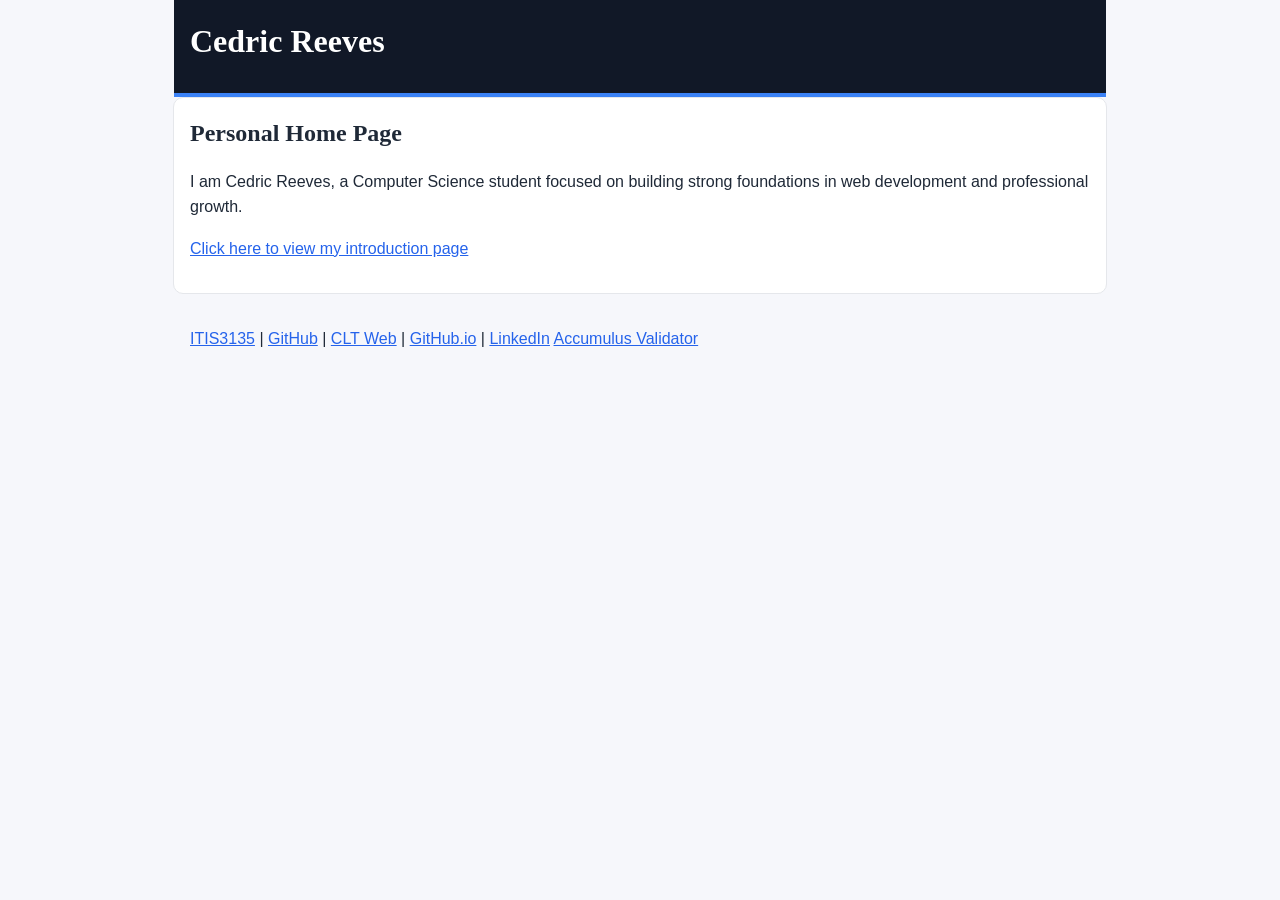
<file: index.html>
<!DOCTYPE html>
<html lang="en">
<head>
  <meta charset="UTF-8">
  <link rel="stylesheet" href="styles/default.css">
  <meta name="viewport" content="width=device-width, initial-scale=1.0">
  <title>Cedric Reeves | Personal Home Page</title>

  <script src="https://lint.page/kit/4d0fe3.js" crossorigin="anonymous"></script>
</head>

<body>
  <header>
    <h1>Cedric Reeves</h1>
  </header>

  <main>
    <h2>Personal Home Page</h2>

    <p>
      I am Cedric Reeves, a Computer Science student focused on building strong foundations in web development and professional growth.
    </p>

    <p>
      <a href="introduction.html">Click here to view my introduction page</a>
    </p>
  </main>

  <footer>
    <p>
      <a href="itis3135/">ITIS3135</a> |
      <a href="https://github.com/cedricreeves12cr-eng">GitHub</a> |
      <a href="https://webpages.charlotte.edu/creeve21">CLT Web</a> |
      <a href="https://cedricreeves12cr-eng.github.io/">GitHub.io</a> |
      <a href="https://www.linkedin.com/in/cedric-reeves-2bb6ba268/">LinkedIn</a>
      <a href="https://validator.accumulus.org/check?uri=referer">Accumulus Validator</a>
    </p>
  </footer>
</body>
</html>
</file>
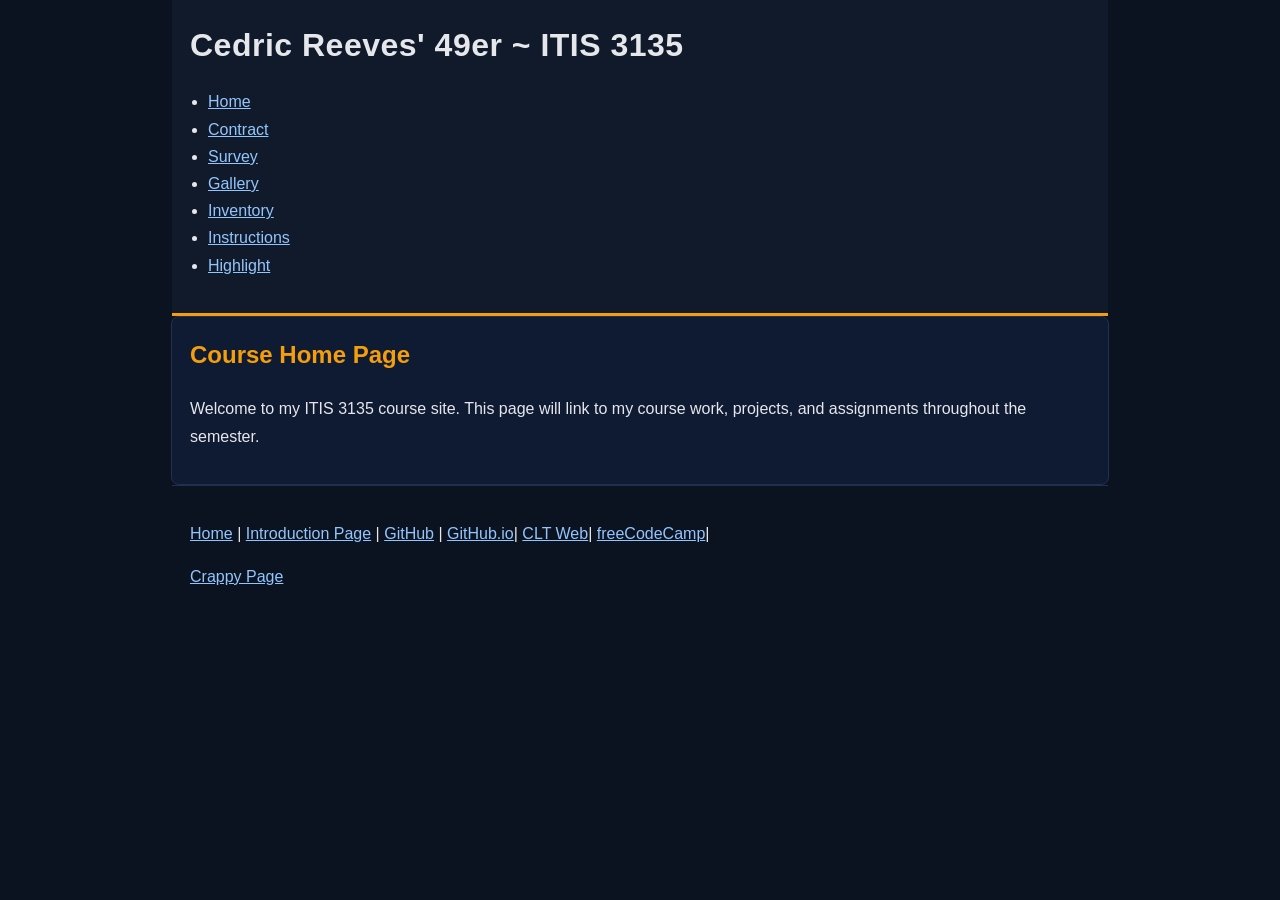
<file: itis3135/index.html>
<!DOCTYPE html>
<html lang="en">
<head>
  <meta charset="UTF-8">
  <link rel="stylesheet" href="styles/default.css">
  <meta name="viewport" content="width=device-width, initial-scale=1.0">
  <title>Cedric Reeves' 49ner ~  ITIS 3135 | Course Home Page</title>
  <script src="https://lint.page/kit/4d0fe3.js" crossorigin="anonymous"></script>
</head>
<body>
  <div data-include="components/header.html"></div>

  <main>
    <h2>Course Home Page</h2>
    <p>Welcome to my ITIS 3135 course site. This page will link to my course work, projects, and assignments throughout the semester.</p>
    </main>


 <div data-include="components/footer.html"></div>
 <script src="scripts/HTMLInclude.min.js"></script>


</body>
</html>
</file>
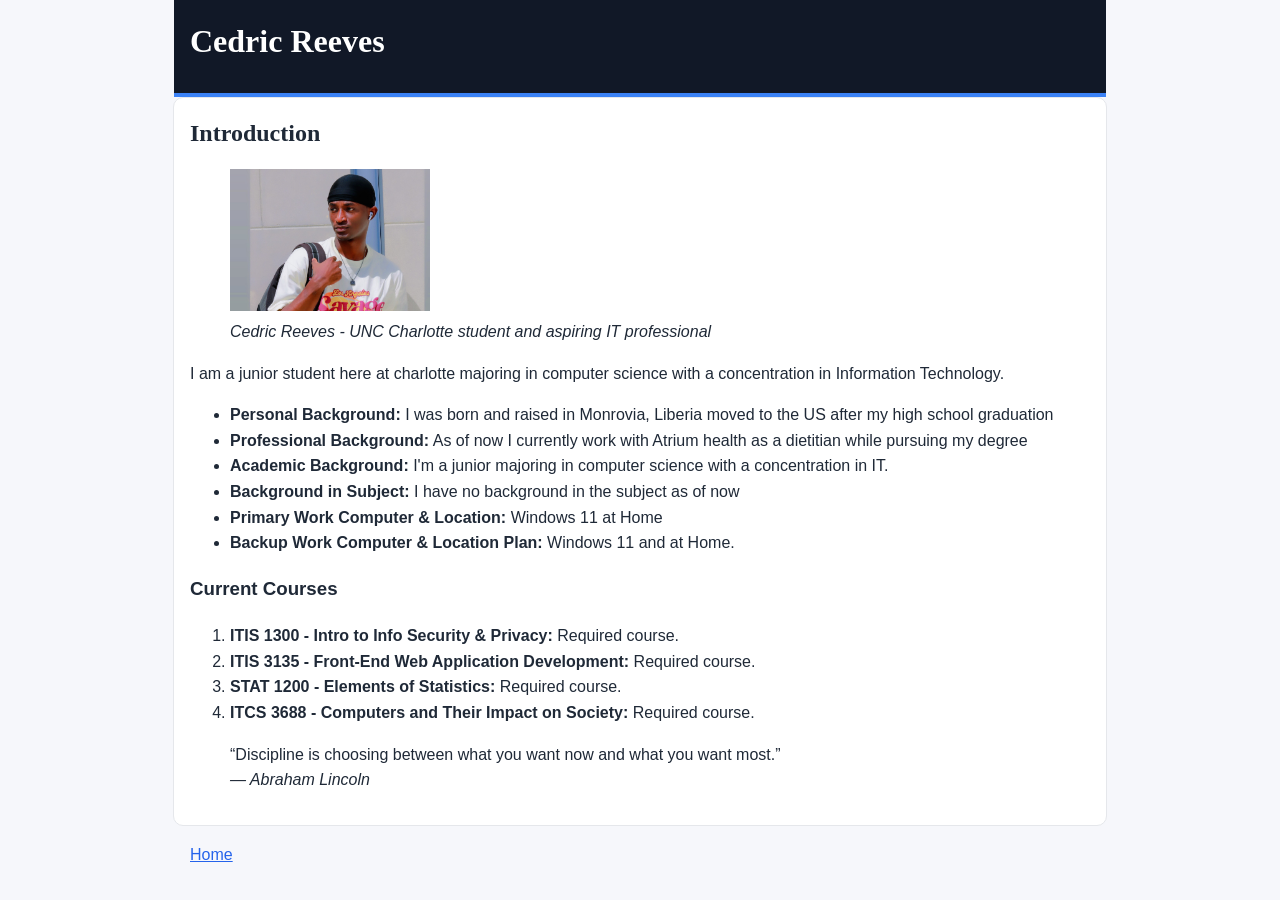
<file: introduction.html>
<!DOCTYPE html>
<html lang="en">
<head>
  <meta charset="UTF-8">
  <title>Cedric Reeves | Introduction</title>
<link rel="stylesheet" href="styles/default.css">

  <script src="https://lint.page/kit/4d0fe3.js" crossorigin="anonymous"></script>
</head>
<body>

  <header>
    <h1>Cedric Reeves</h1>
  </header>

  <main>
    <h2>Introduction</h2>

    <!-- IMAGE + CAPTION -->
    <figure>
      <img src="itis3135/images/me.jpg" alt="Photo of Cedric Reeves" width="200">
      <figcaption><em>Cedric Reeves - UNC Charlotte student and aspiring IT professional</em></figcaption>
    </figure>

    <!-- PERSONAL STATEMENT -->
    <p>
      I am a junior student here at charlotte majoring in computer science with a concentration in Information Technology.
    </p>

    <!-- BULLET LIST -->
    <ul>
      <li><strong>Personal Background:</strong> I was born and raised in Monrovia, Liberia moved to the US after my high school graduation</li>
      <li><strong>Professional Background:</strong> As of now I currently work with Atrium health as a dietitian while pursuing my degree</li>
      <li><strong>Academic Background:</strong> I'm a junior majoring in computer science with a concentration in IT.</li>
      <li><strong>Background in Subject:</strong> I have no background in the subject as of now</li>
      <li><strong>Primary Work Computer & Location:</strong>  Windows 11 at Home</li>
      <li><strong>Backup Work Computer & Location Plan:</strong> Windows 11 and at Home.</li>
    </ul>

    <!-- COURSES -->
<h3>Current Courses</h3>
<ol>
  <li><strong>ITIS 1300 - Intro to Info Security & Privacy:</strong> Required course.</li>
  <li><strong>ITIS 3135 - Front-End Web Application Development:</strong> Required course.</li>
  <li><strong>STAT 1200 - Elements of Statistics:</strong> Required course.</li>
  <li><strong>ITCS 3688 - Computers and Their Impact on Society:</strong> Required course.</li>
</ol>


    <!-- QUOTE -->
    <blockquote>
      “Discipline is choosing between what you want now and what you want most.”
      <br>
      <cite>— Abraham Lincoln</cite>
    </blockquote>

  </main>

  <footer>
    <a href="index.html">Home</a>
  </footer>
</body>
</html>
</file>
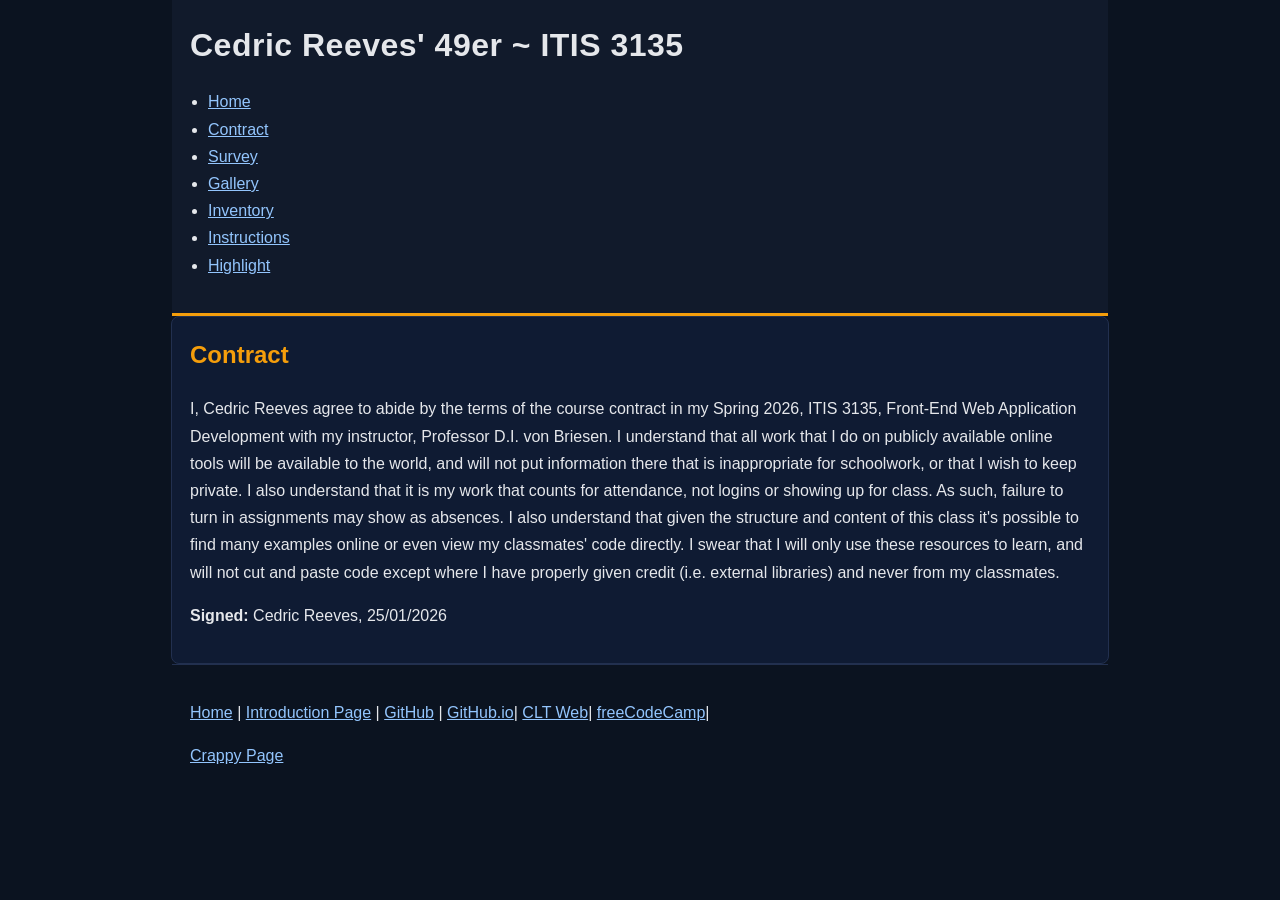
<file: itis3135/contract.html>
<!DOCTYPE html>
<html lang="en">
<head>
  <meta charset="UTF-8">
  <link rel="stylesheet" href="styles/default.css">
  <meta name="viewport" content="width=device-width, initial-scale=1.0">
  <title>Cedric Reeves' 49er ~ ITIS 3135 | Contract</title>
  <script src="https://lint.page/kit/4d0fe3.js" crossorigin="anonymous"></script>
</head>

<body>
  <div data-include="components/header.html"></div>

  <main>
    <h2>Contract</h2>

    <p>
      I, Cedric Reeves agree to abide by the terms of the course contract in my Spring 2026,
      ITIS 3135, Front-End Web Application Development with my instructor,
      Professor D.I. von Briesen. I understand that all work that I do on publicly
      available online tools will be available to the world, and will not put
      information there that is inappropriate for schoolwork, or that I wish to
      keep private. I also understand that it is my work that counts for attendance,
      not logins or showing up for class. As such, failure to turn in assignments may
      show as absences. I also understand that given the structure and content of this
      class it's possible to find many examples online or even view my classmates' code
      directly. I swear that I will only use these resources to learn, and will not cut
      and paste code except where I have properly given credit (i.e. external libraries)
      and never from my classmates.
    </p>

    <p><strong>Signed:</strong> Cedric Reeves, 25/01/2026</p>
  </main>

  <div data-include="components/footer.html"></div>
<script src="scripts/HTMLInclude.min.js"></script>
</body>
</html>
</file>
<file: styles/default.css>
body {
  font-family: Arial, Helvetica, sans-serif;
  background-color: #f6f7fb;
  color: #1f2937;
  margin: 0;
  line-height: 1.6;
}

header, main, footer {
  max-width: 900px;
  margin: 0 auto;
  padding: 16px;
}

header {
  background-color: #111827;
  color: #ffffff;
  border-bottom: 4px solid #3b82f6;
}

h1, h2 {
  font-family: Georgia, "Times New Roman", serif;
  margin: 0 0 10px 0;
}

main {
  background-color: #ffffff;
  border: 1px solid #e5e7eb;
  border-radius: 10px;
}

a {
  color: #2563eb;
}
img {
    max-width: 400%;
    height: auto;
}
a:hover {
  color: #1d4ed8;
}
</file>
<file: itis3135/styles/default.css>
body {
  font-family: Verdana, Geneva, sans-serif;
  background-color: #0b1320;
  color: #e5e7eb;
  margin: 0;
  line-height: 1.7;
}

header, main, footer {
  max-width: 900px;
  margin: 0 auto;
  padding: 18px;
}

header {
  background-color: #111a2b;
  border-bottom: 3px solid #f59e0b;
}

h1 {
  font-family: "Trebuchet MS", Arial, sans-serif;
  letter-spacing: 0.5px;
  margin: 0;
}

h2 {
  margin-top: 0;
  color: #f59e0b;
}

nav ul {
  padding-left: 18px;
}

main {
  background-color: #0f1b33;
  border: 1px solid #22304f;
  border-radius: 8px;
}

footer {
  border-top: 1px solid #22304f;
}

a {
  color: #93c5fd;
}

a:hover {
  color: #bfdbfe;
}
</file>
